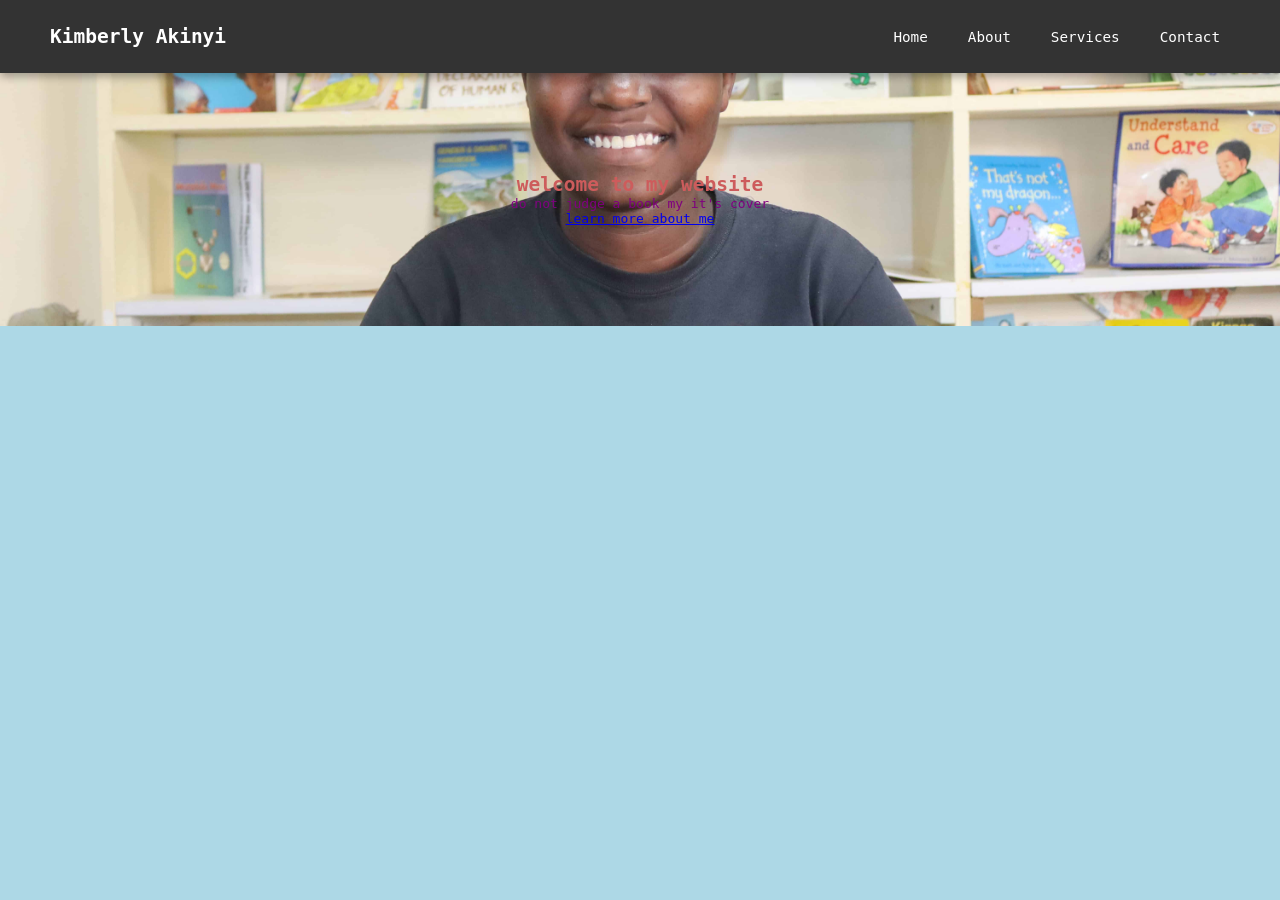
<file: index.html>
<html>
<head>
<title>
kimberlyakinyi
</title>
<link rel="stylesheet" type="text/css" href="styles.css">
</head>
<body>
<!--Navigation bar -->
<nav class="navbar">
	<div class="logo">
		Kimberly Akinyi
	</div>
	<ul class="nav-links">
		<li><a href="index.html">Home</a></li>
		<li><a href="#about">About</a></li>
		<li><a href="services">Services</a></li>
		<li><a href="contact">Contact</a></li>

		
	</ul>
</nav>
<!--Hero section-->
<section id="Hero" class="hero-section">
	<div class="hero-content">
	     <h1>welcome to my website</h1>
	     <p>do not judge a book my it's cover</p>
	     <a href="#About"class="btn -primary">learn more about me</a>
	</div>
</section>

 






</body>
</html>
</file>
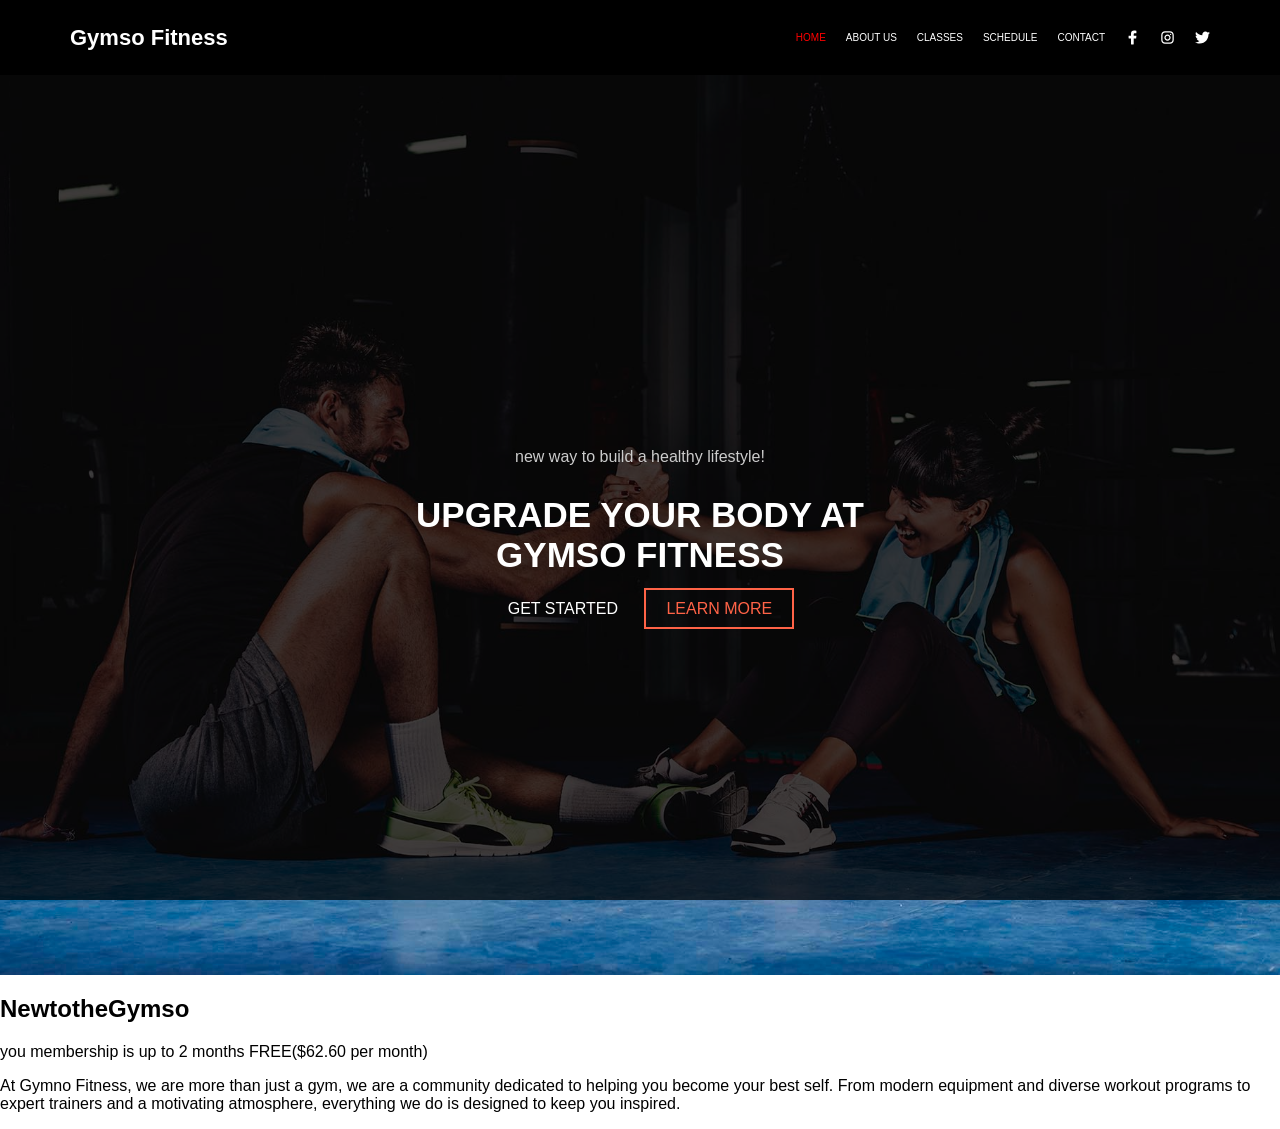
<file: gymso.html>
<html>
    <head>
        <title>gymso fitness</title>
        <link rel="stylesheet" href="gymso.css">
    </head>
    <body>
       <div class="navbar">
          <!--<p> Gymso Fitness</p>-->
          <h1>Gymso Fitness</h1>
          <div class="navlinks">
              <a href=""class="active">HOME</a>
              <a href="">ABOUT US</a>
              <a href="">CLASSES</a>
              <a href="">SCHEDULE</a>
              <a href="">CONTACT</a>
              <div class="social-icons">
                <img src="fb.svg">
                <img src="ig.svg">
                <img src="twitter.svg">
            </div>
        </div>
            
       </div>
 
      <!--HERO SECTION-->
      <div class="hero">
        <div class="overlay"></div>
        <div class="hero-content">
          <P>new way to build a healthy lifestyle!</P>
          <h2>UPGRADE YOUR BODY AT <br> GYMSO FITNESS</h2>
          <div class="hero-buttons">
            <a href="" class="button-1">GET STARTED</a>
            <a href="" class="button-2">LEARN MORE</a>
          </div>
        </div>
      </div>

      <!--info section-->
      <h2>NewtotheGymso</h2>
      <p>you membership is up to 2 months FREE($62.60 per month)</p>
      <p>At Gymno Fitness, we are more than just a gym, we are a community dedicated to helping you become your best self. From modern equipment and diverse workout programs to expert trainers and a motivating atmosphere, everything we do is designed to keep you inspired.</p>
  </body>
</html>
</file>
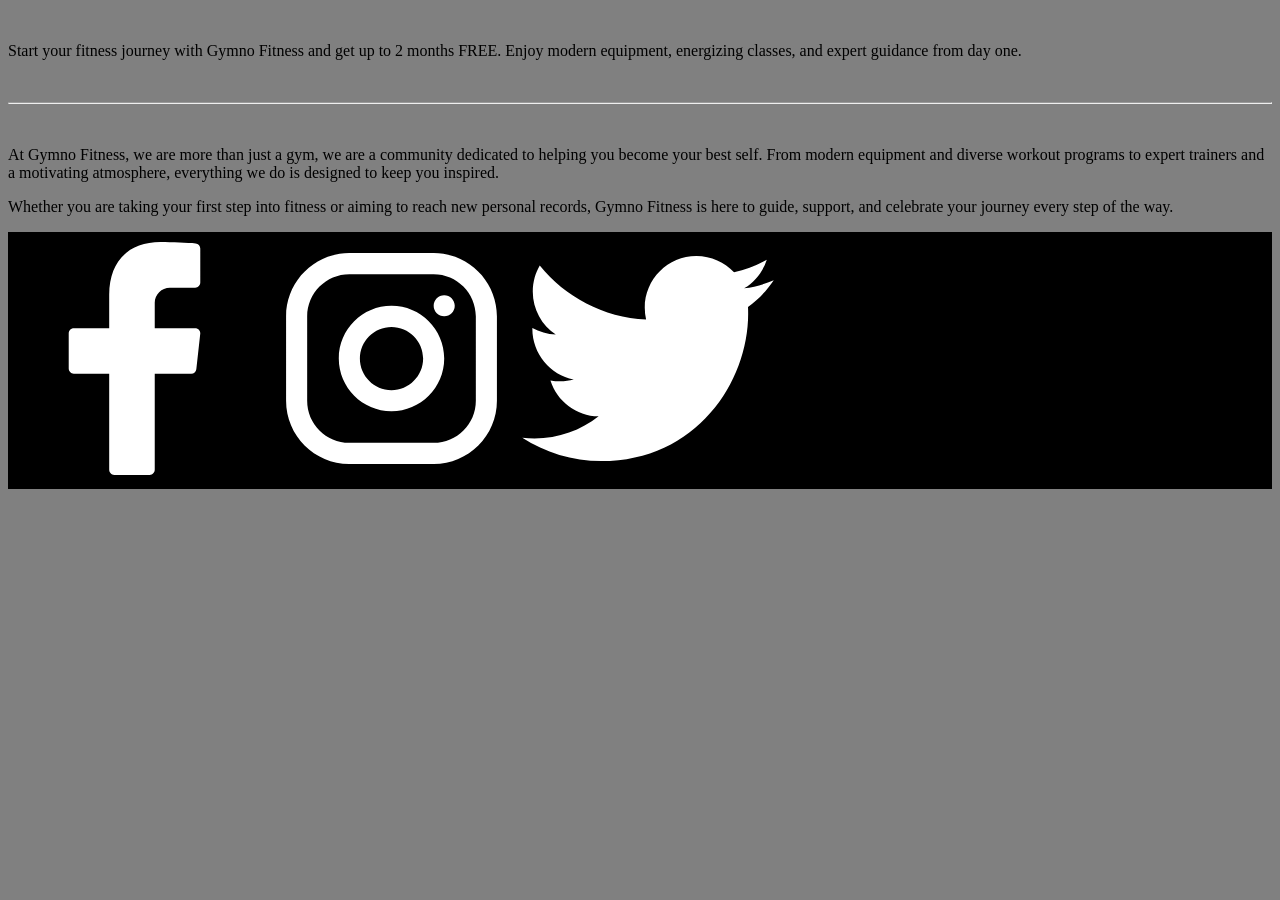
<file: Text.html>
<!-- saved from url=(0026)http://192.168.88.11:8001/ -->
<html><head><meta http-equiv="Content-Type" content="text/html; charset=windows-1252">
    <title>Text</title>
</head>
<body style="background: gray;">
    <br><p>
        Start your fitness journey with Gymno Fitness and get up to 2 months FREE. Enjoy modern equipment, energizing classes, and expert guidance from day one.
    </p>
    <br><hr><br>
    <p>
        At Gymno Fitness, we are more than just a gym, we are a community dedicated to helping you become your best self. From modern equipment and diverse workout programs to expert trainers and a motivating atmosphere, everything we do is designed to keep you inspired.
    </p>
    <p>
        Whether you are taking your first step into fitness or aiming to reach new personal records, Gymno Fitness is here to guide, support, and celebrate your journey every step of the way.
    </p>

    <div class="social-images" style="background: black; width: 100%;">
        <img src="./Text_files/icons8fbsvg.svg" style="width: 20%; background: black; color: white;">
                <img src="./Text_files/instagram-svgrepo-com (1).svg" style="width: 20%; background: black; color: white;">
        <img src="./Text_files/twitter-3-svgrepo-com (1).svg" style="width: 20%; background: black; color: white;">

    </div>



</body></html>
</file>
<file: styles.css>
/* General reset */
* {
    margin: 0;
    padding: 0;
    box-sizing: border-box;
}

/* Body styling */
body {
    background-color: lightblue;
    font-family: monospace;
}

h1{
    color: indianred;
}

/* Navbar styling */
.navbar {
    background-color: #333;
    padding: 25px 50px 25px 50px;
    display: flex;
    justify-content: space-between;
    align-items: center;
    position: sticky;
    top: 0;
    z-index: 1000;
    box-shadow: 0px 4px 8px rgba(0, 0, 0, 0.3);
}

/* Logo styling */
.logo {
    font-size: 1.5em;
    color: #fff;
    font-weight: bold;
}

/* Nav links styling */
.nav-links {
    list-style: none;
    display: flex;
    gap: 20px;
}

.nav-links li {
    position: relative;
}

.nav-links a {
    text-decoration: none;
    color: #fff;
    font-size: 1.1em;
    padding: 5px 10px;
    transition: color 0.3s ease;
}

/* Hover effect for nav links */
.nav-links a:hover {
    color: #FFD700;
}

/* Fancy underline effect */
.nav-links a::after {
    content: '';
    display: block;
    width: 0;
    height: 2px;
    background: #FFD700;
    transition: width 0.3s;
    position: absolute;
    bottom: -2px;
    left: 0;
}

.nav-links a:hover::after {
    width: 100%;
}
/*hero section */
.hero-section{
    background: url('images/akinyi.jpg') no-repeat center center/cover;
    color: purple;
    text-align:center;
    padding: 100px 20px;


}
.herocontent h1{
    font-size: 3em;
    margin-bottom: 20px;


}
.herocontnt p{
    margin-bottom: 30px;
    font-size: 1.5em;
}
btn-primary{
    background-color:#007bff;
    color:#fff;
    padding:10px 20px;
    border-radius: 5px;  
}
</file>
<file: gymso.css>
body{
    margin: 0;
    font-family: Verdana, Geneva, Tahoma, sans-serif;
}

/*navbar*/
.navbar{
    background: black;
    display: flex;
    justify-content: space-between;
    align-items: center;
    padding-left: 70px;
    padding-right: 70px;
    padding-top: 10px;
    padding-bottom: 10px;
    color:white;
    z-index: 1;
    position: relative;
}
.navbar h1{
    font-size: 22px;
}
.navbar p{
    font-weight: bold;
    font-size: 22px;
}
.social-icons {
    display: flex;
    justify-content: space-between;
    gap: 20px;

}
.social-icons img{
    width: 15px;
    
}
.navlinks a{
    color: white;
    text-decoration: none;
}
.navlinks {
    display: flex;
    gap: 20px;
    font-size: 10px;
    margin-left: 50px;
    align-items: center;

}
.hero{
       background: url("hero-bg.jpg") center/cover;
       height: 100vh;
       display: flex;
       color:white;
       justify-content: center;
       align-items: center;
}
 
.overlay{
    background: rgba(0,0,0,0.75);
    position: fixed;
    inset:0;
} 
.hero-content{
    z-index: 1;
	position: relative;
	text-align: center;
}
 a.active{
    color:red;

}
.hero-button{
    display: flex;
    gap:20px;
    justify-content: center;
}
.button-1,.button-2{
    padding:10px 20px;
    text-decoration: none;
    border:2px solid transparent;

}
.button-1{
    color:white;
}
.button-2{
    color: tomato;
    border-color: tomato;
}
.hero-content p{
	font-size: 16px;
	color: #ccc;
	margin-bottom: 10px;
}
.hero-content h2{
	font-size:35px;
	margin-bottom: 25px;
}
</file>
